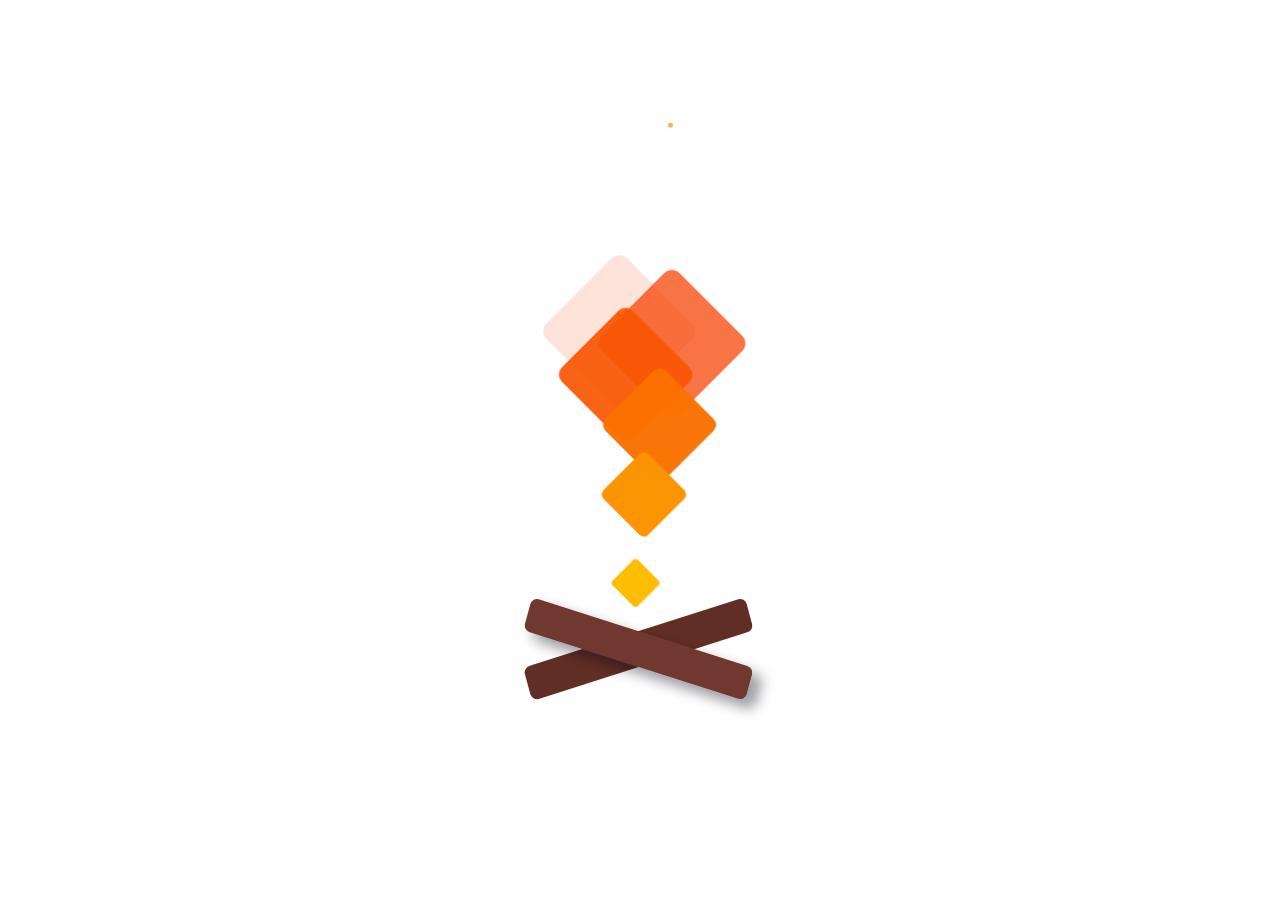
<file: main/static/login/index2.html>
<!DOCTYPE html>
<html >
<head>
<meta charset="UTF-8">
<title>CSS3实现的火柴燃烧Loading加载动画DEMO演示</title>

<link rel="stylesheet" href="css/style.css">

</head>
<body>

<svg class="flameSVG" viewBox="0 0 800 600" xmlns="http://www.w3.org/2000/svg">
<defs> 
<rect  class="flame" x="400" y="310" width="5" height="5" rx="0.5"  ry="0.5" fill="#FFDD02"/>
<circle class="spark" cx="400" cy="300" r="0.05" fill="#FFDD02"/>

<filter id="shadow" x="-100%" y="-100%" width="250%" height="250%">
<feOffset in="SourceAlpha" dx="4" dy="4" result="offsetOut"></feOffset>        
<feGaussianBlur stdDeviation="3" in="offsetOut" result="drop" />
<feOffset dx="0" dy="0" result="offsetblur"></feOffset>
<feFlood id="glowAlpha" flood-color="#0F1217" flood-opacity="0.42"></feFlood>
<feComposite in2="offsetblur" operator="in"></feComposite>
<feMerge>
  <feMergeNode/>          
  <feMergeNode in="SourceGraphic"></feMergeNode>
</feMerge>
</filter>   
</defs>
<g class="whole">
<g class="flameContainer" />
<g class="sparksContainer" />
  <g class="logs" opacity="1">
 
<path d="M446.68,299.63l-91.46,29.22a3,3,0,0,1-3.68-2.12L349.2,318a3,3,0,0,1,2.12-3.68l91.46-29.22a3,3,0,0,1,3.68,2.12L448.8,296A3,3,0,0,1,446.68,299.63Z" fill="#612e25"/>
	<path filter="url(#shadow)" d="M349.2,296l2.34-8.69a3,3,0,0,1,3.68-2.12l91.46,29.22A3,3,0,0,1,448.8,318l-2.34,8.69a3,3,0,0,1-3.68,2.12l-91.46-29.22A3,3,0,0,1,349.2,296Z" fill="#70392f"/>
 
  </g>
   </g>

<rect class="hit" width="200" height="260" x="300" y="230" fill="transparent">
<title>Poke the fire!</title>
</rect>

</svg>

<script src='js/TweenMax.min.js'></script>
<script src='js/CustomEase.min.js'></script>
<script src="js/index.js"></script>

</body>
</html>
</file>
<file: main/static/login/css/style.css>
body {
 background-color: white;
 text-align: center;
}

body,
html {
 height: 100%;
 width: 100%;
 margin: 0;
 padding: 0;
}

svg {
 width: 100%;
 height: 100%;
 visibility: hidden;

}

.hit{
cursor:pointer;
 
}
</file>
